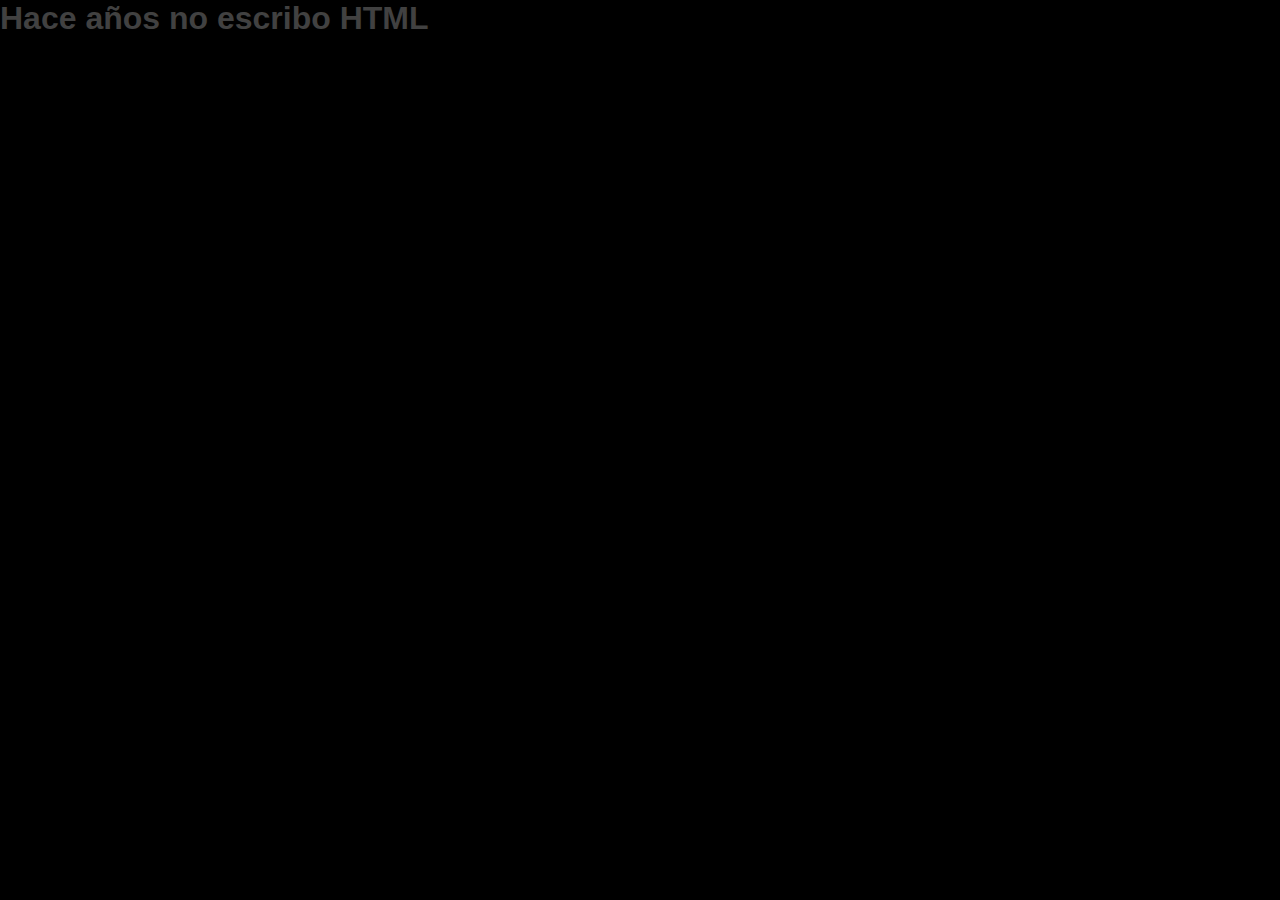
<file: clase uno de sass/index.html>
<!DOCTYPE html>
<html lang="en">
<head>
    <meta charset="UTF-8">
    <meta http-equiv="X-UA-Compatible" content="IE=edge">
    <meta name="viewport" content="width=device-width, initial-scale=1.0">
    <title>Sass</title>
    <link rel="stylesheet" href="./css/estilos.css">
</head>
<body>
    <h1>Hace años no escribo HTML</h1>
</body>
</html>
</file>
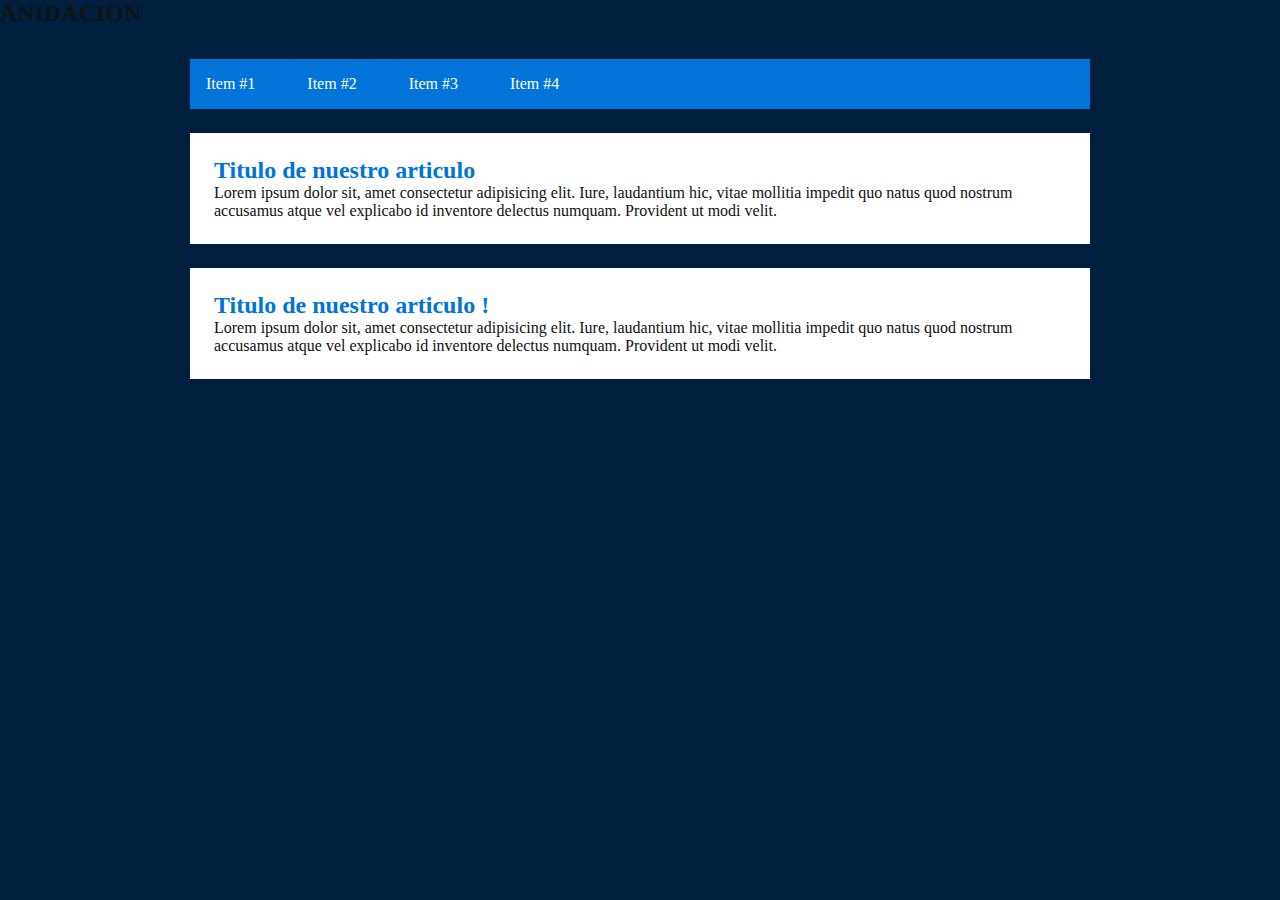
<file: claseThree/index.html>
<!DOCTYPE html>
<html lang="en">
<head>
    <meta charset="UTF-8">
    <meta http-equiv="X-UA-Compatible" content="IE=edge">
    <meta name="viewport" content="width=device-width, initial-scale=1.0">
    <title> SASS ANIDACION </title>
    <link rel="stylesheet" href="main.css">
</head>
<body>
    <h2>ANIDACION</h2>

    <section class="contenedor">
        <header>
            <nav>
                <a href="#">Item #1</a>
                <a href="#">Item #2</a>
                <a href="#">Item #3</a>
                <a href="#">Item #4</a>
            </nav>
        </header>

        <section class="main">
            <article>
                <h2>Titulo de nuestro articulo</h2>
                <p>Lorem ipsum dolor sit, amet consectetur adipisicing elit. Iure,
                     laudantium hic, vitae mollitia impedit quo natus quod nostrum
                     accusamus atque vel explicabo id inventore delectus numquam. 
                     Provident ut modi velit.</p>
            </article>

            <article>
                <h2>Titulo de nuestro articulo !</h2>
                <p>Lorem ipsum dolor sit, amet consectetur adipisicing elit. Iure,
                     laudantium hic, vitae mollitia impedit quo natus quod nostrum
                     accusamus atque vel explicabo id inventore delectus numquam. 
                     Provident ut modi velit.</p>
            </article>
        </section>
    </section>
</body>
</html>
</file>
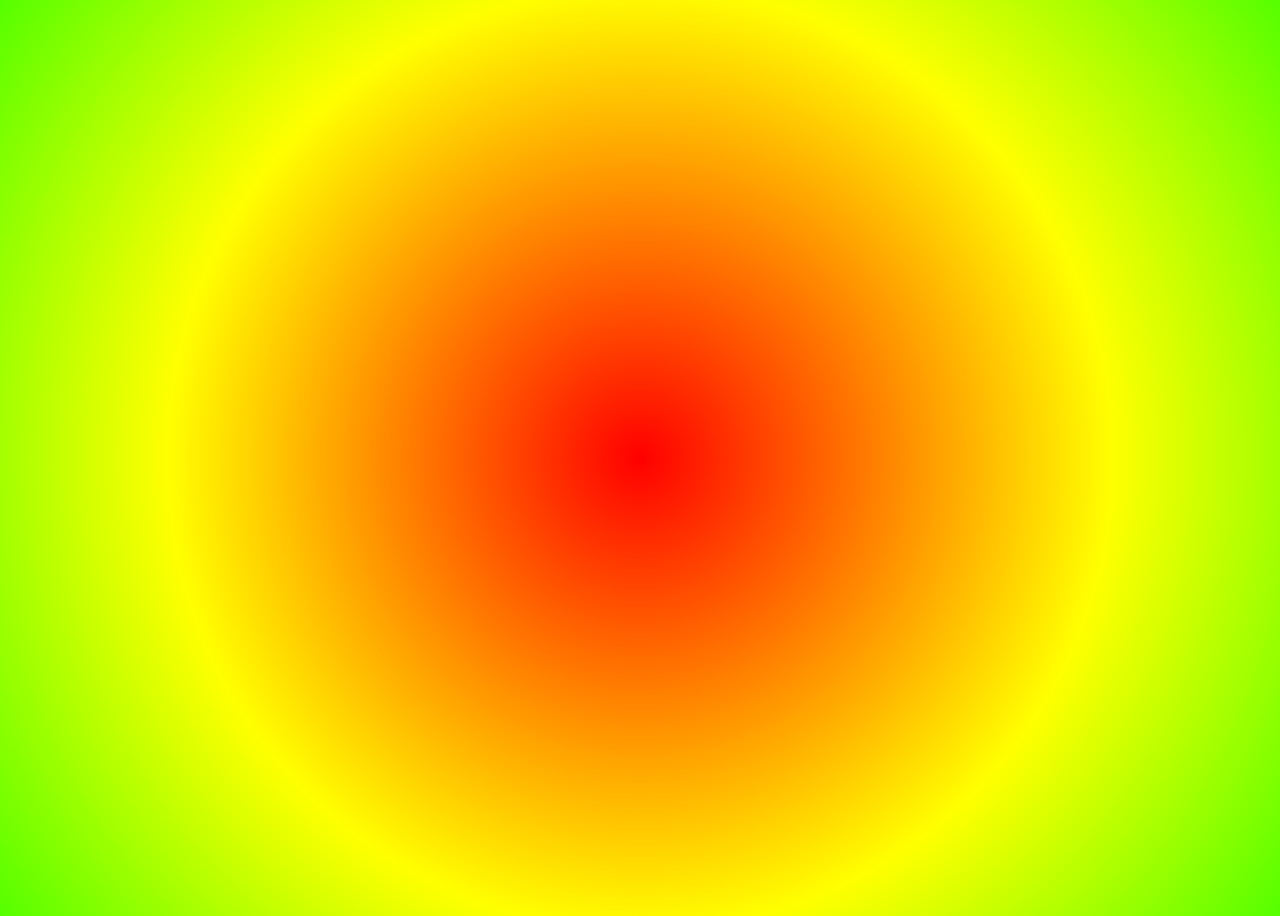
<file: ed-team/clase-2/ejercicio_espec/index.html>
<!DOCTYPE html>
<html lang="en">
<head>
    <meta charset="UTF-8">
    <meta http-equiv="X-UA-Compatible" content="IE=edge">
    <meta name="viewport" content="width=device-width, initial-scale=1.0">
    <title>Document</title>
    <link rel="stylesheet" href="./styles.css/style.css">
</head>
<body>
    
</body>
</html>
</file>
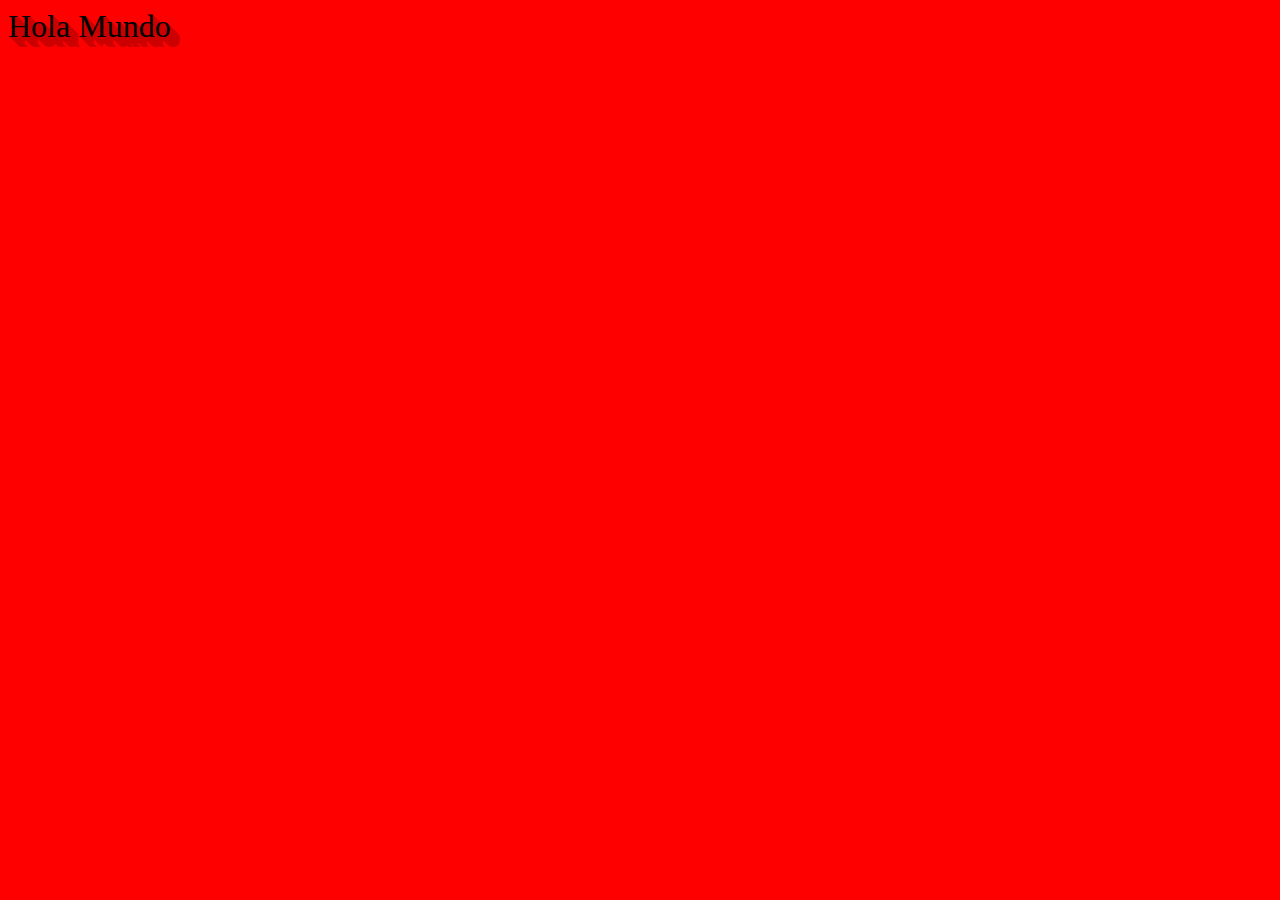
<file: ed-team/clase-4/ejercicio_long/index.html>
<!DOCTYPE html>
<html lang="en">
<head>
    <meta charset="UTF-8">
    <meta http-equiv="X-UA-Compatible" content="IE=edge">
    <meta name="viewport" content="width=device-width, initial-scale=1.0">
    <title>Document</title>
    <link rel="stylesheet" href="./css/styles.css">
</head>
<body>
    <div class="text">Hola Mundo</div>
</body>
</html>
</file>
<file: clase uno de sass/css/estilos.css>
*{margin:0;padding:0;box-sizing:border-box}body{background:#000;font-family:"Alatsi",sans-serif;color:#414141}body .contenedor{width:50%;border-radius:10px;padding:50px;text-align:center;margin:50px auto;align-items:center;background:#fff;box-shadow:0px 0px 50px rgba(82,82,82,.2)}body .contenedor h1{color:#3936da;font-size:80px;margin-bottom:10px}/*# sourceMappingURL=estilos.css.map */
</file>
<file: claseThree/main.css>
* {
  margin: 0;
  padding: 0;
  box-sizing: border-box;
}

body {
  background: #001F3F;
  color: #111;
}

a {
  text-decoration: none;
}

a:hover {
  text-decoration: underline;
}

header {
  background: #0074D9;
  margin-bottom: 1.5em;
}
header nav a {
  padding: 1em;
  color: #FFF;
  text-decoration: none;
  background: rgba(0, 116, 217, 0.5);
  display: inline-block;
  margin-right: 1em;
  -webkit-border-radius: 5px;
  -moz-border-radius: 5px;
  -ms-border-radius: 5px;
  border-radius: 5px;
}
header nav a:hover {
  background: #FF851B;
  text-decoration: none;
}

.contenedor {
  width: 90%;
  max-width: 900px;
  margin: 2em auto;
}

.main article {
  padding: 1.5em;
  background: #FFF;
  margin-bottom: 1.5em;
  border-shadow: 5px 5px 2px #000;
}
.main article h2 {
  color: #0074D9;
}

/*# sourceMappingURL=main.css.map */
</file>
<file: ed-team/clase-2/ejercicio_espec/styles.css/style.css>
body {
  background: radial-gradient(circle at center, red, #ff0400, #ff0900, #ff0d00, #ff1100, #ff1500, #ff1a00, #ff1e00, #ff2200, #ff2600, #ff2b00, #ff2f00, #ff3300, #ff3700, #ff3c00, #ff4000, #ff4400, #ff4800, #ff4d00, #ff5100, #ff5500, #ff5900, #ff5e00, #ff6200, #ff6600, #ff6a00, #ff6f00, #ff7300, #ff7700, #ff7b00, #ff8000, #ff8400, #ff8800, darkorange, #ff9100, #ff9500, #ff9900, #ff9d00, #ffa200, #ffa600, #ffaa00, #ffae00, #ffb300, #ffb700, #ffbb00, #ffbf00, #ffc400, #ffc800, #ffcc00, #ffd000, #ffd500, #ffd900, #ffdd00, #ffe100, #ffe600, #ffea00, #ffee00, #fff200, #fff700, #fffb00, yellow, #fbff00, #f7ff00, #f2ff00, #eeff00, #eaff00, #e6ff00, #e1ff00, #ddff00, #d9ff00, #d5ff00, #d0ff00, #ccff00, #c8ff00, #c4ff00, #bfff00, #bbff00, #b7ff00, #b3ff00, #aeff00, #aaff00, #a6ff00, #a2ff00, #9dff00, #99ff00, #95ff00, #91ff00, #8cff00, #88ff00, #84ff00, #80ff00, #7bff00, #77ff00, #73ff00, #6fff00, #6aff00, #66ff00, #62ff00, #5eff00, #59ff00, #55ff00);
  min-height: 100vh; }
</file>
<file: ed-team/clase-4/ejercicio_long/css/styles.css>
body {
  background-color: red; }

.text {
  text-shadow: 1px 1px #cc0000, 2px 2px #cc0000, 3px 3px #cc0000, 4px 4px #cc0000, 5px 5px #cc0000, 6px 6px #cc0000, 7px 7px #cc0000, 8px 8px #cc0000, 9px 9px #cc0000, 10px 10px #cc0000;
  font-size: 2em; }
</file>
